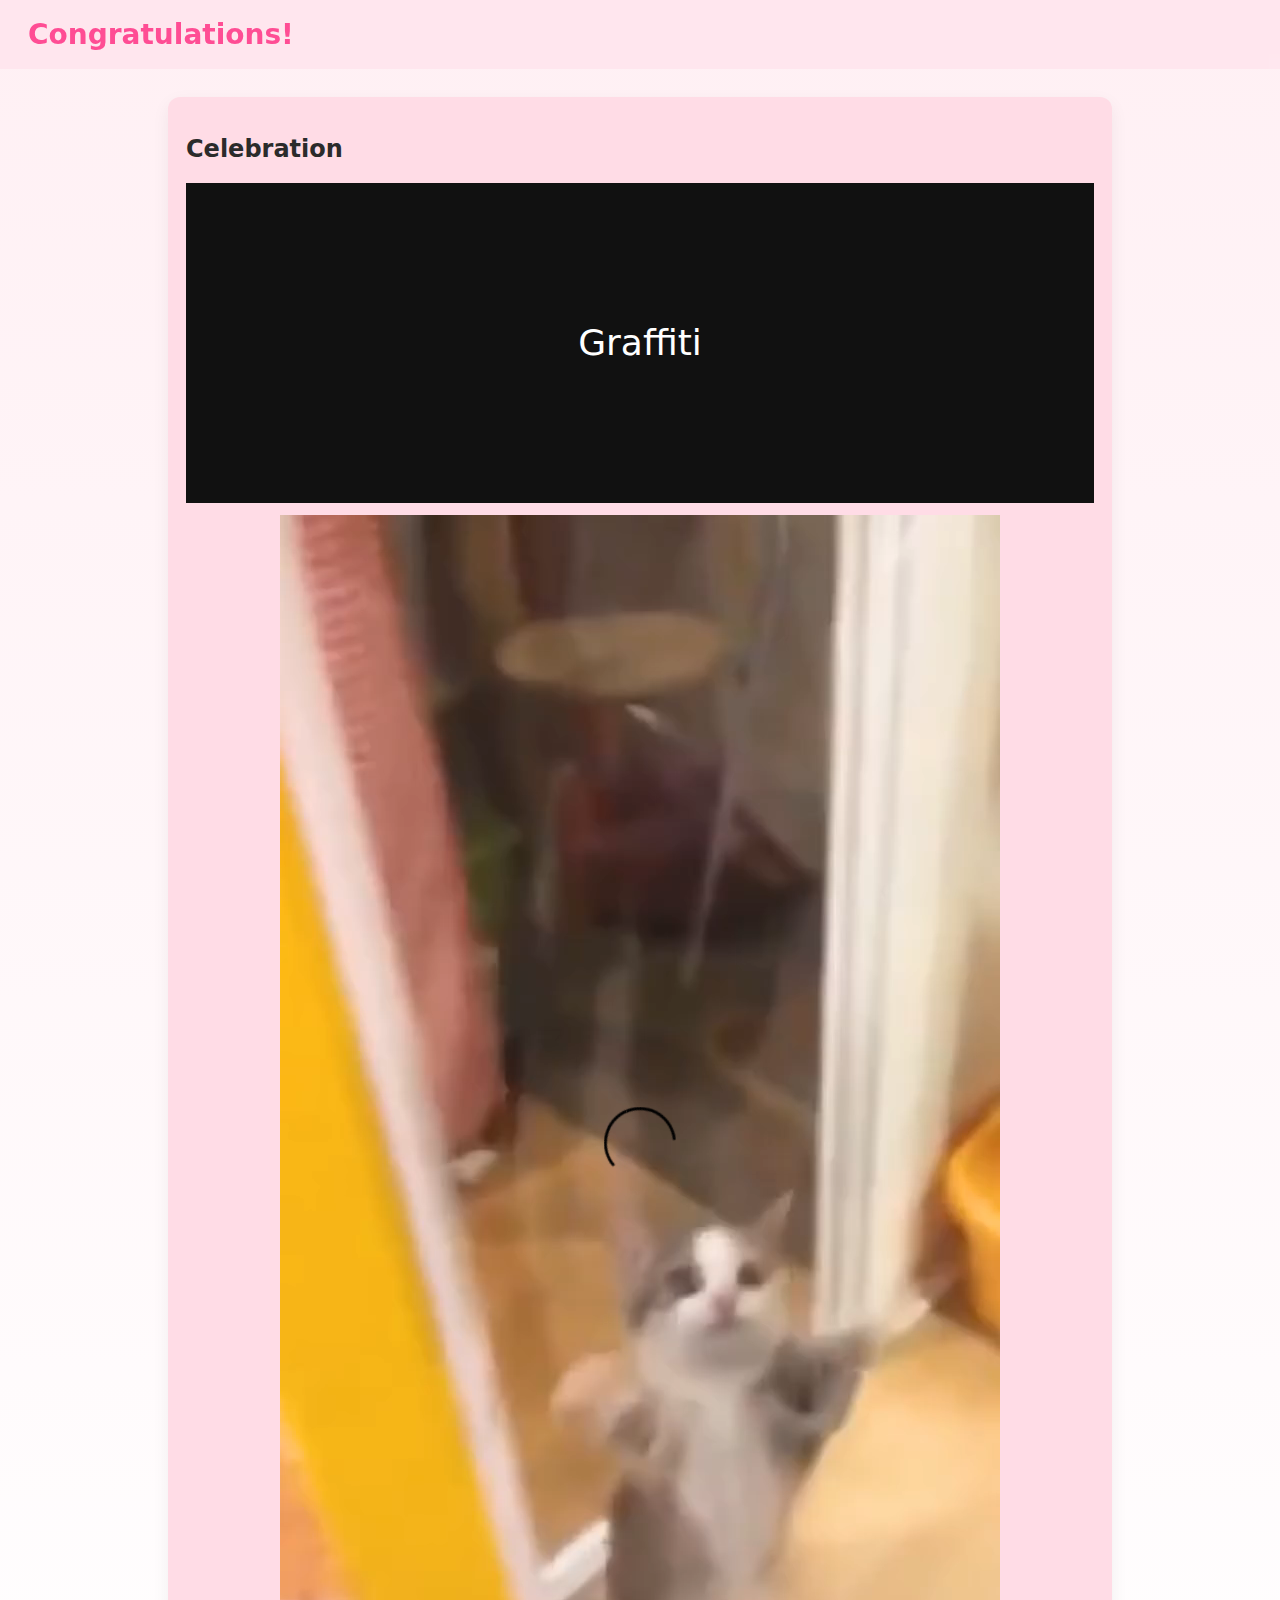
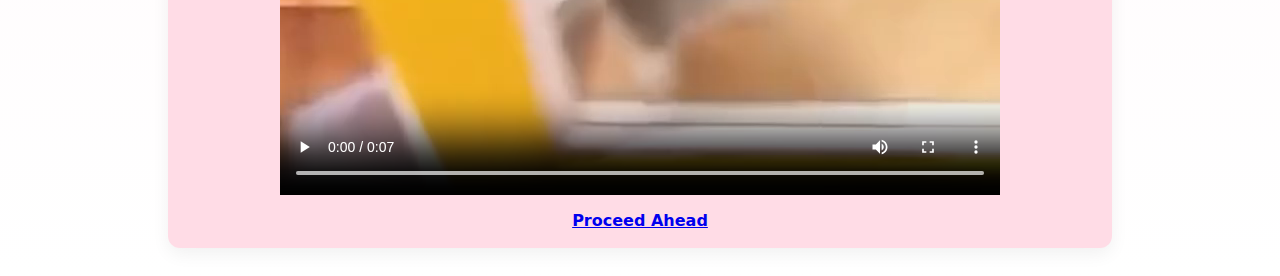
<file: celebrate.html>
<!doctype html>
<html lang="en">
<head>
  <meta charset="utf-8" />
  <meta name="viewport" content="width=device-width,initial-scale=1" />
  <title>Celebrate</title>
  <link rel="stylesheet" href="styles.css">
  <link rel="icon" type="image/x-icon" href="assets/favicon.ico">
</head>
<body>
  <header class="site-header"><h1 class="brand">Congratulations!</h1></header>
  <main class="container">
    <section class="card">
      <h2>Celebration</h2>
      <div id="graffitiLarge" style="height:320px;background:#111;color:#fff;display:flex;align-items:center;justify-content:center;font-size:36px">Graffiti</div>
      <div style="text-align:center;margin-top:12px">
        <video id="bigVideo" width="720" controls>
          <source src="assets/celebrate.mp4" type="video/mp4">
        </video>
      </div>
      <div style="text-align:center;margin-top:12px"><a href="memories.html" class="btn">Proceed Ahead</a></div>
    </section>
  </main>
</body>
</html>
</file>
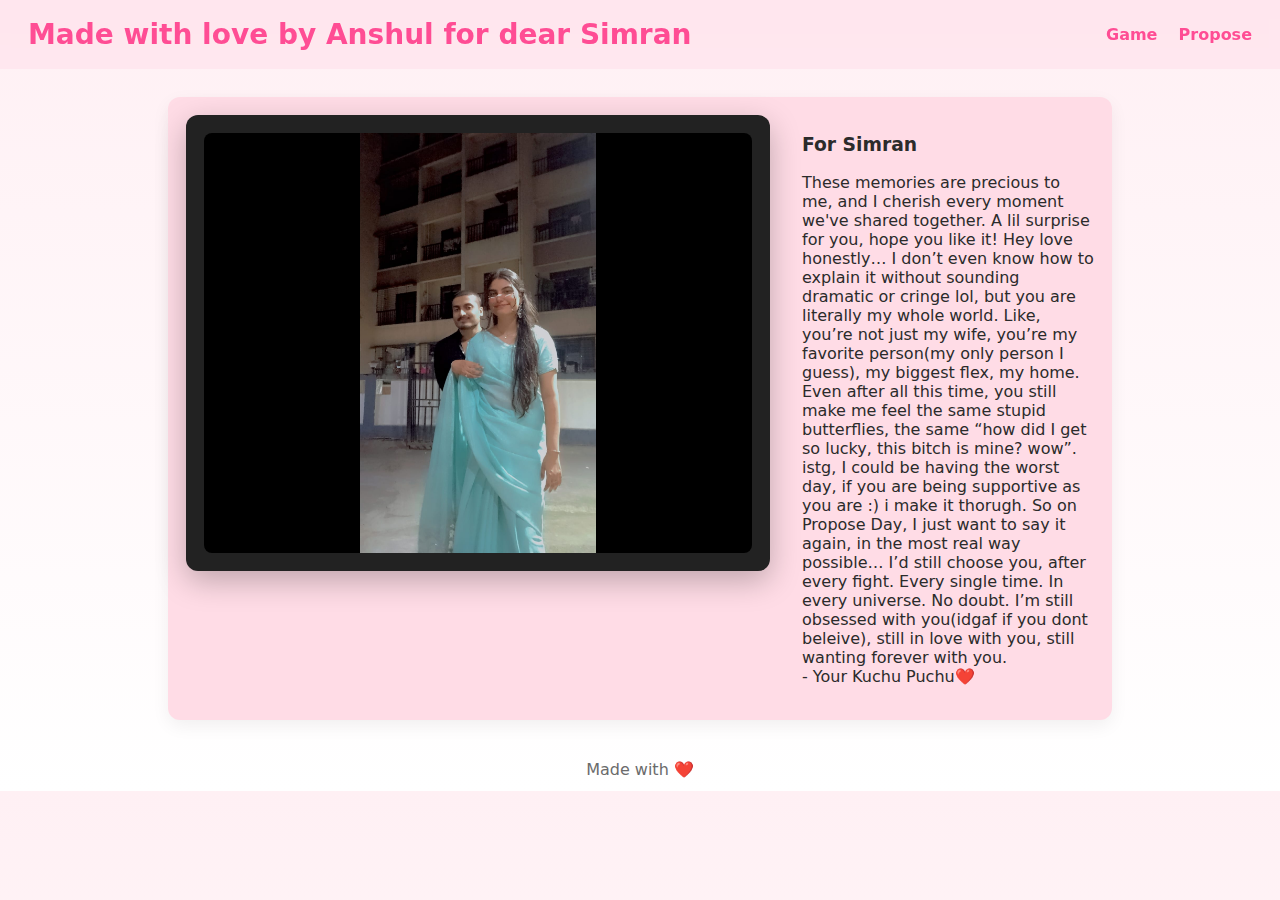
<file: memories.html>
<!doctype html>
<html lang="en">

<head>
  <meta charset="utf-8" />
  <meta name="viewport" content="width=device-width,initial-scale=1" />
  <title>Our Memories</title>
  <link rel="stylesheet" href="styles.css">
  <link rel="icon" type="image/x-icon" href="assets/favicon.ico">
</head>

<body>
  <header class="site-header">
    <h1 class="brand">Made with love by Anshul for dear Simran</h1>
    <nav>
      <a href="index.html">Game</a>
      <a href="propose.html">Propose</a>
    </nav>
  </header>
  <main class="container">
    <section class="card" style="display:flex;gap:32px;align-items:flex-start">
      <div style="flex:2;">
        <div class="tv">
          <div class="tv-screen" id="tvScreen">
            <img src="assets/memory1.jpeg" alt="m1">
            <img src="assets/memory2.jpeg" alt="m2">
            <img src="assets/memory3.jpeg" alt="m3">
            <img src="assets/memory4.jpeg" alt="m4">
            <img src="assets/memory5.jpeg" alt="m5">
            <img src="assets/memory6.jpeg" alt="m6">
            <img src="assets/memory7.jpeg" alt="m7">
            <img src="assets/memory8.jpeg" alt="m8">
            <img src="assets/memory9.jpeg" alt="m9">
            <img src="assets/memory10.jpeg" alt="m10">
            <img src="assets/memory11.jpeg" alt="m11">
            <img src="assets/memory12.jpeg" alt="m12">
            <img src="assets/memory13.jpeg" alt="m13">
            <img src="assets/memory14.jpeg" alt="m14">
          </div>
        </div>
      </div>
      <div style="flex:1;">
        <h3>For Simran</h3>
        These memories are precious to me, and I cherish every moment we've shared together.
        A lil surprise for you, hope you like it! Hey love honestly…
        I don’t even know how to explain it without sounding dramatic or cringe lol,
        but you are literally my whole world. Like, you’re not just my wife,
        you’re my favorite person(my only person I guess), my biggest flex, my home.
        Even after all this time, you still make me feel the same stupid butterflies,
        the same “how did I get so lucky, this bitch is mine? wow”.
        istg, I could be having the worst day, if you are being supportive as you are :)
        i make it thorugh. So on Propose Day, I just want to say it again,
        in the most real way possible… I’d still choose you, after every fight. Every single time.
        In every universe. No doubt. I’m still obsessed with you(idgaf if you dont beleive),
        still in love with you, still wanting forever with you. <br>- Your Kuchu Puchu❤️</p>
      </div>
      </div>
    </section>
  </main>
  <footer class="site-footer">Made with ❤️</footer>

  <script src="memories.js"></script>
</body>

</html>
</file>
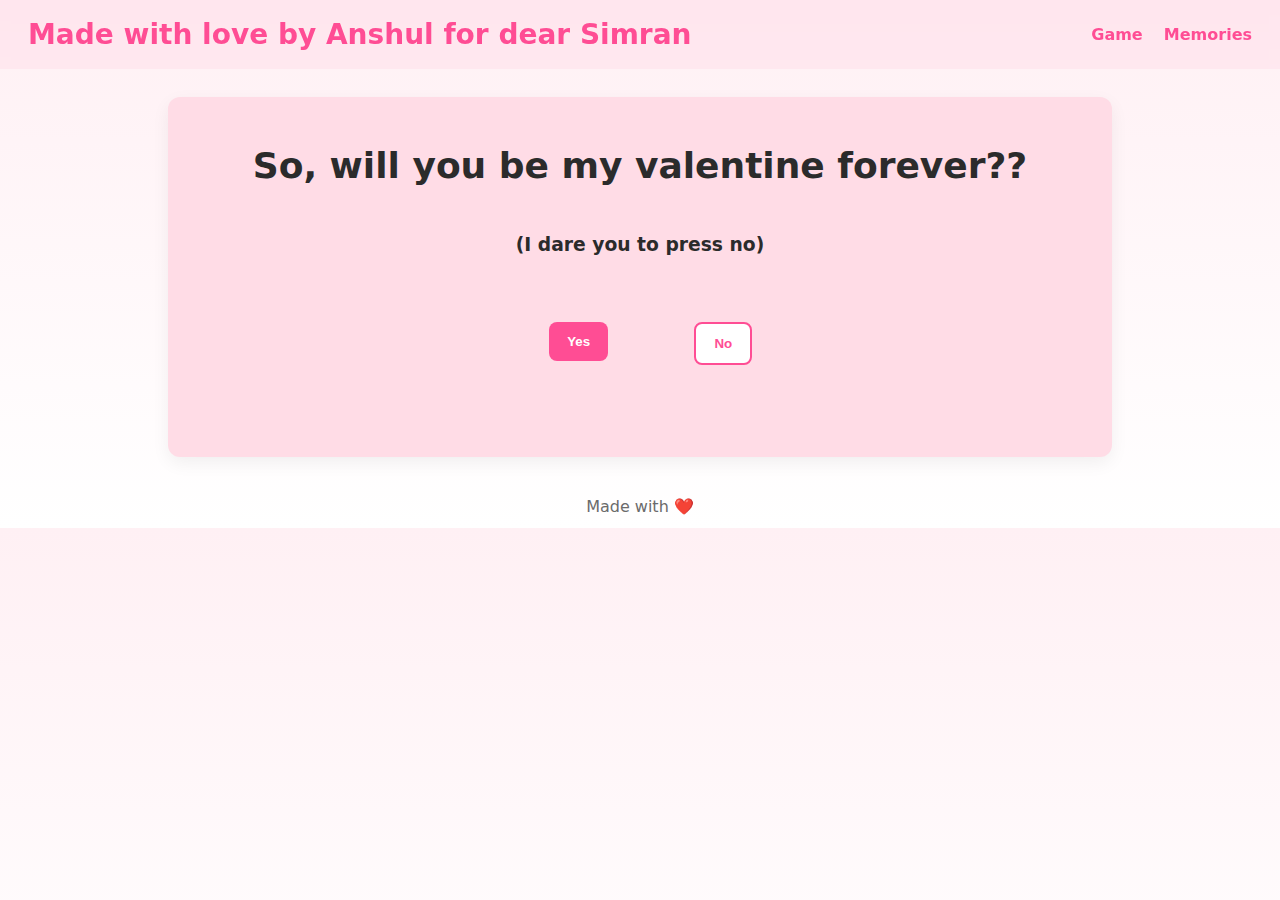
<file: propose.html>
<!doctype html>
<html lang="en">
<head>
  <meta charset="utf-8" />
  <meta name="viewport" content="width=device-width,initial-scale=1" />
  <title>Will you marry me?</title>
  <link rel="stylesheet" href="styles.css">
  <link rel="icon" type="image/x-icon" href="assets/favicon.ico">
</head>
<body>
  <header class="site-header">
    <h1 class="brand">Made with love by Anshul for dear Simran</h1>
    <nav>
      <a href="index.html">Game</a>
      <a href="memories.html">Memories</a>
    </nav>
  </header>
  <main class="container">
    <section class="card propose-card" style="height:360px">
      <h2 style="font-size:36px;text-align:center">So, will you be my valentine forever??<br>
        <h3>(I dare you to press no)</h3>
      </h2>
      <div class="propose-area" id="proposeArea">
        <button id="yesBtn" class="btn yes" style="transform-origin:center">Yes</button>
        <button id="noBtn" class="btn no">No</button>
      </div>
    </section>
  </main>

  <div id="celebrateOverlay" class="modal hidden">
    <div class="celebrate-video-container">
      <video id="loveVideo" width="35%" loop style="border-radius:12px; display:block; margin:0 auto 20px;">
        <source src="assets/celebrate.mp4" type="video/mp4">
        Your browser does not support the video tag.
      </video>
    </div>
    <div class="modal-inner" id="celebrateInner" style="margin-top:20px;">
      <h2 style="margin:6px 0">Yayy! Thank you for saying yes!</h2>
      <div style="margin-top:12px">
        <button id="toMemBtn" class="btn">Proceed Ahead Love</button>
      </div>
    </div>
  </div>
  <footer class="site-footer">Made with ❤️</footer>

  <script src="propose.js"></script>
</body>
</html>
</file>
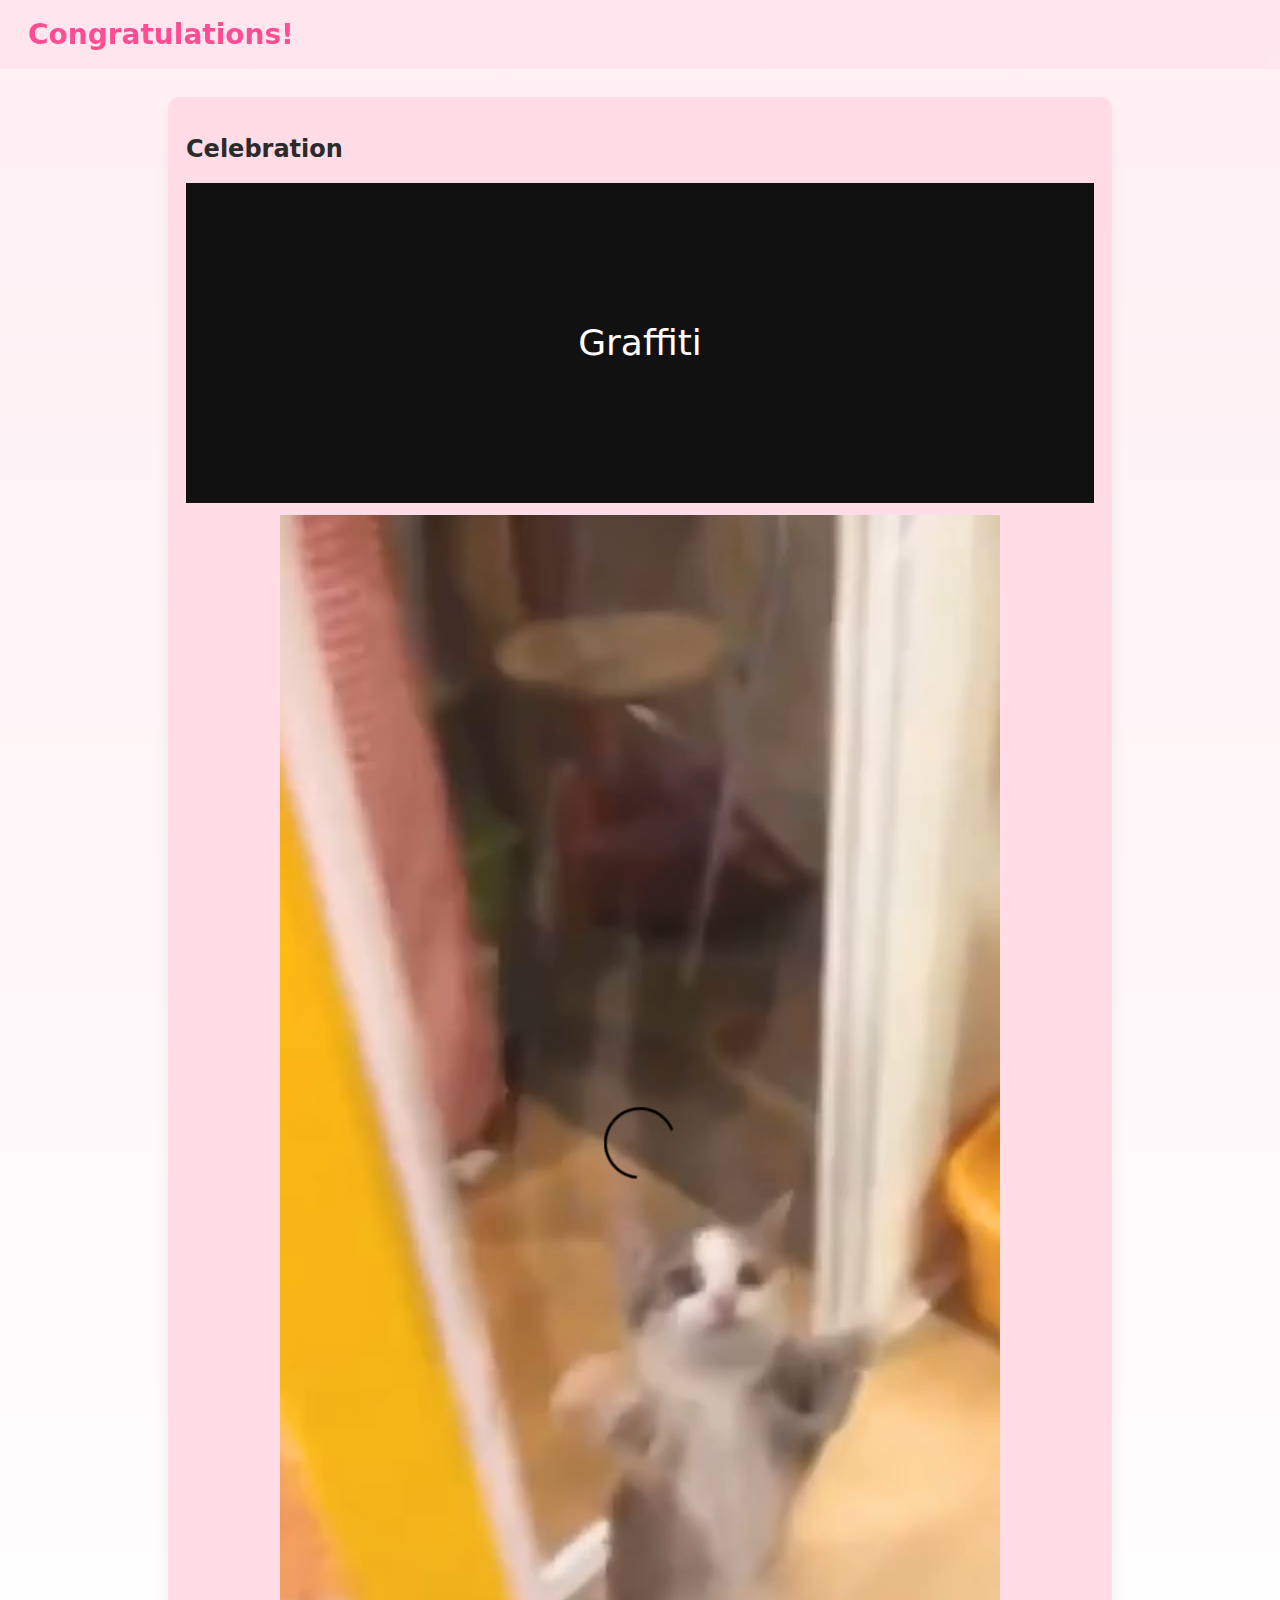
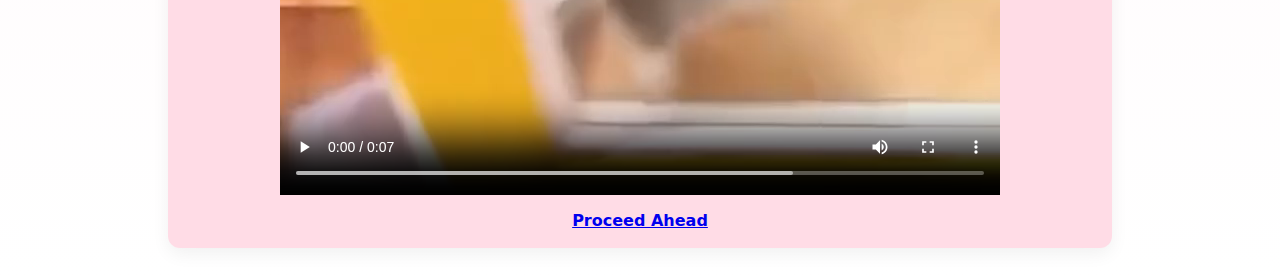
<file: my_project/celebrate.html>
<!doctype html>
<html lang="en">
<head>
  <meta charset="utf-8" />
  <meta name="viewport" content="width=device-width,initial-scale=1" />
  <title>Celebrate</title>
  <link rel="stylesheet" href="styles.css">
</head>
<body>
  <header class="site-header"><h1 class="brand">Congratulations!</h1></header>
  <main class="container">
    <section class="card">
      <h2>Celebration</h2>
      <div id="graffitiLarge" style="height:320px;background:#111;color:#fff;display:flex;align-items:center;justify-content:center;font-size:36px">Graffiti</div>
      <div style="text-align:center;margin-top:12px">
        <video id="bigVideo" width="720" controls>
          <source src="assets/celebrate.mp4" type="video/mp4">
        </video>
      </div>
      <div style="text-align:center;margin-top:12px"><a href="memories.html" class="btn">Proceed Ahead</a></div>
    </section>
  </main>
</body>
</html>
</file>
<file: styles.css>
:root{
  --bg:#fff0f4;
  --card:#ffdce6;
  --accent:#ff4d94;
  --muted:#6b6b6b;
}
*{box-sizing:border-box}
body{font-family:Inter,system-ui,Segoe UI,Arial;background:linear-gradient(180deg,var(--bg),#fff);margin:0;color:#2b2b2b}
.site-header{display:flex;justify-content:space-between;align-items:center;padding:18px 28px;background:rgba(255,77,148,0.06);backdrop-filter:blur(4px)}
.brand{font-family:'Montserrat',;color:var(--accent);margin:0;font-size:28px}
.site-header nav a{margin-left:16px;color:var(--accent);text-decoration:none;font-weight:600}
.container{max-width:980px;margin:28px auto;padding:0 18px}
.card{background:var(--card);padding:18px;border-radius:12px;box-shadow:0 6px 18px rgba(0,0,0,0.06);margin-bottom:18px}
.game-area{position:relative;display:flex;flex-direction:column;align-items:center;overflow-x:auto}
canvas{background:linear-gradient(90deg,#ffeef7,#fff);border-radius:8px;box-shadow:inset 0 -6px 12px rgba(255,77,148,0.06);max-width:100%;height:auto;display:block}
.controls{margin-top:10px;color:var(--muted)}
.slideshow{position:relative;height:240px;overflow:hidden;border-radius:10px}
.slideshow img{position:absolute;left:0;top:0;width:100%;height:100%;object-fit:cover;opacity:0;transition:opacity 1s ease}
.slideshow img.active{opacity:1}
.mem-grid{display:grid;grid-template-columns:repeat(3,1fr);gap:10px;margin-top:12px}
.mem-card img{width:100%;height:120px;object-fit:cover;border-radius:8px}
.propose-card{display:flex;flex-direction:column;align-items:center}
.propose-area{position:relative;height:120px;width:100%;display:flex;align-items:center;justify-content:center}
.btn{padding:12px 18px;border-radius:8px;border:0;cursor:pointer;font-weight:600}
.yes{background:var(--accent);color:white;margin-right:12px}
.no{background:#fff;color:var(--accent);border:2px solid var(--accent);position:absolute}
.modal{position:fixed;inset:0;display:flex;flex-direction:column;align-items:center;justify-content:center;background:rgba(0,0,0,0.4);z-index:1000}
.hidden{display:none}
.celebrate-video-container{background:rgba(255,255,255,0.95);padding:20px;border-radius:12px;box-shadow:0 8px 24px rgba(0,0,0,0.2);max-width:90vw;max-height:70vh;overflow:auto;margin-bottom:20px}
.modal-inner{background:white;padding:20px;border-radius:12px;text-align:center;box-shadow:0 4px 12px rgba(0,0,0,0.15);margin-top:10px;z-index:1001}
.site-footer{text-align:center;padding:12px;color:var(--muted)}

/* TV and large slideshow styles */
.tv{background:#222;border-radius:12px;padding:18px;box-shadow:0 10px 30px rgba(0,0,0,0.25)}
.tv-screen{position:relative;height:420px;overflow:hidden;border-radius:8px;background:#000;display:flex;align-items:center;justify-content:center}
.tv-screen img{position:absolute;left:0;top:0;width:100%;height:100%;object-fit:contain;opacity:0;transition:opacity 0.8s ease-in-out}
.tv-screen img:first-child{opacity:1}

/* Memory strip styles - removed */

@media(max-width:900px){
  .propose-area{height:180px}
  .tv-screen{height:260px}
}

@media(max-width:700px){.mem-grid{grid-template-columns:repeat(2,1fr)}canvas{width:100%}}
</file>
<file: my_project/styles.css>
:root{
  --bg:#fff0f4;
  --card:#ffdce6;
  --accent:#ff4d94;
  --muted:#6b6b6b;
}
*{box-sizing:border-box}
body{font-family:Inter,system-ui,Segoe UI,Arial;background:linear-gradient(180deg,var(--bg),#fff);margin:0;color:#2b2b2b}
.site-header{display:flex;justify-content:space-between;align-items:center;padding:18px 28px;background:rgba(255,77,148,0.06);backdrop-filter:blur(4px)}
.brand{font-family:'Montserrat',;color:var(--accent);margin:0;font-size:28px}
.site-header nav a{margin-left:16px;color:var(--accent);text-decoration:none;font-weight:600}
.container{max-width:980px;margin:28px auto;padding:0 18px}
.card{background:var(--card);padding:18px;border-radius:12px;box-shadow:0 6px 18px rgba(0,0,0,0.06);margin-bottom:18px}
.game-area{position:relative;display:flex;flex-direction:column;align-items:center}
canvas{background:linear-gradient(90deg,#ffeef7,#fff);border-radius:8px;box-shadow:inset 0 -6px 12px rgba(255,77,148,0.06)}
.controls{margin-top:10px;color:var(--muted)}
.slideshow{position:relative;height:240px;overflow:hidden;border-radius:10px}
.slideshow img{position:absolute;left:0;top:0;width:100%;height:100%;object-fit:cover;opacity:0;transition:opacity 1s ease}
.slideshow img.active{opacity:1}
.mem-grid{display:grid;grid-template-columns:repeat(3,1fr);gap:10px;margin-top:12px}
.mem-card img{width:100%;height:120px;object-fit:cover;border-radius:8px}
.propose-card{display:flex;flex-direction:column;align-items:center}
.propose-area{position:relative;height:120px;width:100%;display:flex;align-items:center;justify-content:center}
.btn{padding:12px 18px;border-radius:8px;border:0;cursor:pointer;font-weight:600}
.yes{background:var(--accent);color:white;margin-right:12px}
.no{background:#fff;color:var(--accent);border:2px solid var(--accent);position:absolute}
.modal{position:fixed;inset:0;display:flex;flex-direction:column;align-items:center;justify-content:center;background:rgba(0,0,0,0.4);z-index:1000}
.hidden{display:none}
.celebrate-video-container{background:rgba(255,255,255,0.95);padding:20px;border-radius:12px;box-shadow:0 8px 24px rgba(0,0,0,0.2);max-width:90vw;max-height:70vh;overflow:auto;margin-bottom:20px}
.modal-inner{background:white;padding:20px;border-radius:12px;text-align:center;box-shadow:0 4px 12px rgba(0,0,0,0.15);margin-top:10px;z-index:1001}
.site-footer{text-align:center;padding:12px;color:var(--muted)}

/* TV and large slideshow styles */
.tv{background:#222;border-radius:12px;padding:18px;box-shadow:0 10px 30px rgba(0,0,0,0.25)}
.tv-screen{position:relative;height:420px;overflow:hidden;border-radius:8px;background:#000;display:flex;align-items:center;justify-content:center}
.tv-screen img{position:absolute;left:0;top:0;width:100%;height:100%;object-fit:contain;opacity:0;transition:opacity 0.8s ease-in-out}
.tv-screen img:first-child{opacity:1}

/* Memory strip styles - removed */

@media(max-width:900px){
  .propose-area{height:180px}
  .tv-screen{height:260px}
}

@media(max-width:700px){.mem-grid{grid-template-columns:repeat(2,1fr)}canvas{width:100%}}
</file>
